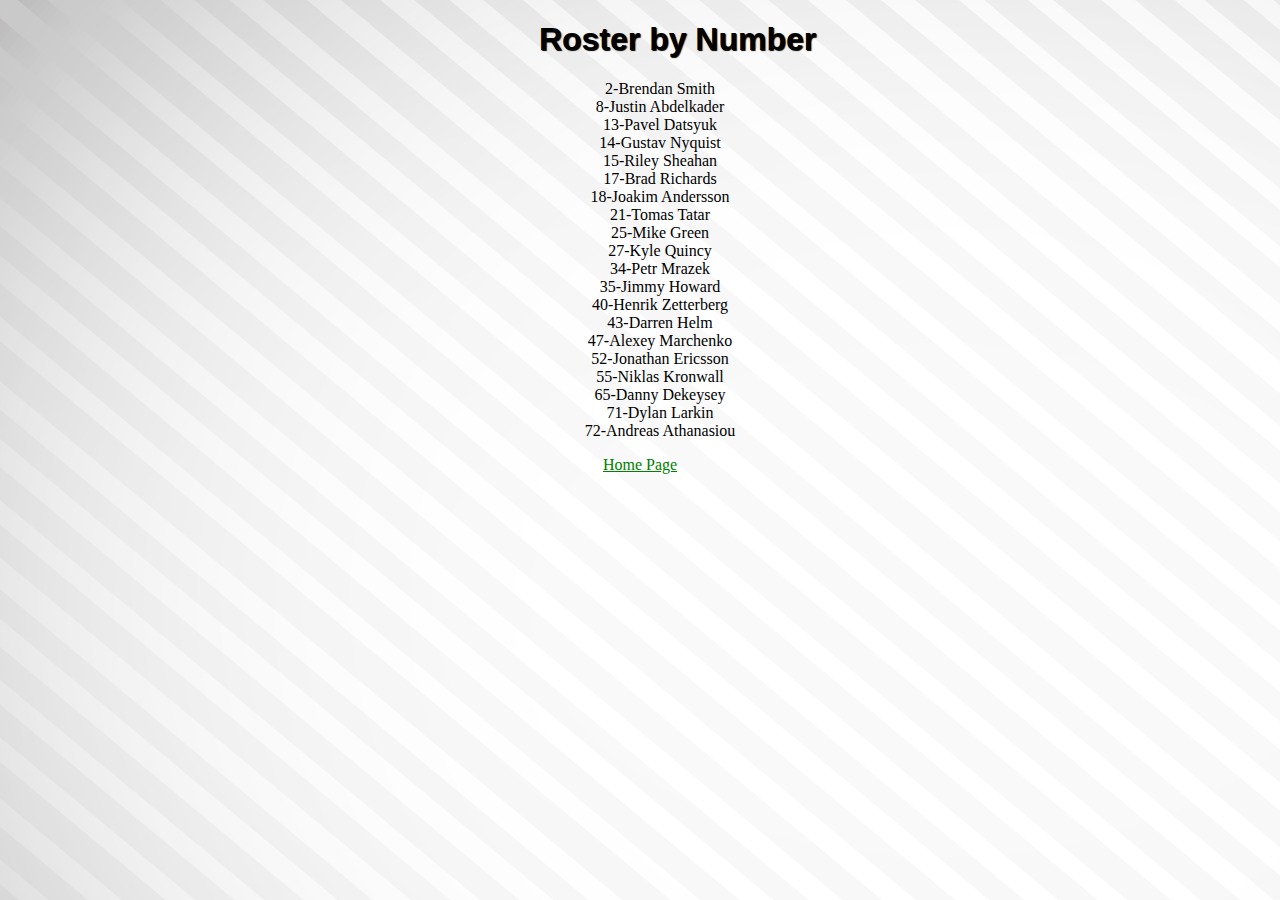
<file: Roster.html>
<!DOCTYPE html>
<html>
<head>
	<link rel="stylesheet" href="styles.css" type="text/css">
	<title>The Team</title>
</head>
<body>
	<h1 id="roster">Roster by Number</h1>
		<ul>
			<li>2-Brendan Smith</li>
			<li>8-Justin Abdelkader</li>
			<li>13-Pavel Datsyuk</li>
			<li>14-Gustav Nyquist</li>
			<li>15-Riley Sheahan</li>
			<li>17-Brad Richards</li>
			<li>18-Joakim Andersson</li>
			<li>21-Tomas Tatar</li>
			<li>25-Mike Green</li>
			<li>27-Kyle Quincy</li>
			<li>34-Petr Mrazek</li>
			<li>35-Jimmy Howard</li>
			<li>40-Henrik Zetterberg</li>
			<li>43-Darren Helm</li>
			<li>47-Alexey Marchenko</li>
			<li>52-Jonathan Ericsson</li>
			<li>55-Niklas Kronwall</li>
			<li>65-Danny Dekeysey</li>
			<li>71-Dylan Larkin</li>
			<li>72-Andreas Athanasiou</li>
		</ul>
	<footer><a href="index.html">Home Page</a></footer>

</body>
</html>
</file>
<file: styles.css>
body {
	background-image: url(wallpaper.jpg);
}
table {
	margin-left: 35%;
	margin-right: 35%;
	border-style: double;
	border-width: 5px;
	border-color: red;
	padding: 15px;
}
th {
	border-style: double;
	border-width: 2px;
	border-color: red;
	font-style: italic;
}
td {
	border-style: dotted;
	border-width: 1px;
}
h2.titles {
	margin-left: 44%;
	margin-right: 44%;
	font-family: "arial", verdana, sans-serif;
}
h3.caption {
	text-align: center;
}
p#fun_facts {
	text-align: center;
}

h1#heading {
	font-family: "Century Gothic", CenturyGothic, AppleGothic, sans-serif;
	text-align: center;
	font-size: 4em;
	color: red;
}
ul {
	text-align: center;
	list-style: none;
}
h1#roster {font-family: "Century Gothic", CenturyGothic, AppleGothic, sans-serif;
	text-shadow: 1px 1px 1px;
	margin-left: 42%;
}
footer {
	text-align: center;
}
section#captain {
	margin: auto;
	width: 30%;
}
section#coach {
	margin: auto;
	width: 30%;
}
img.on_page {
	max-width: 345px;
	max-height: 230px;
}
img#logo {
	position: absolute;
	margin-top: 10px;
	margin-left: 66%;
	max-width: 345px;
	max-height: 230px;
	z-index: -1;
}
a:link {
	color: green;
}
a:visited {
	color: red;
}
a:hover {
	color: blue;
}
a:active {
	color: white;
}
@media only screen and (max-width: 500px) {
    p#query {
    	font-size: .2em;  
    }
}
@media only screen and (max-width: 500px) {
    h1#heading {
    	font-size: .5em;
    }
}
@media only screen and (max-width: 500px) {
    img#logo {
    	max-width: 100px;
    	max-height: 75px;
    }
}
</file>
